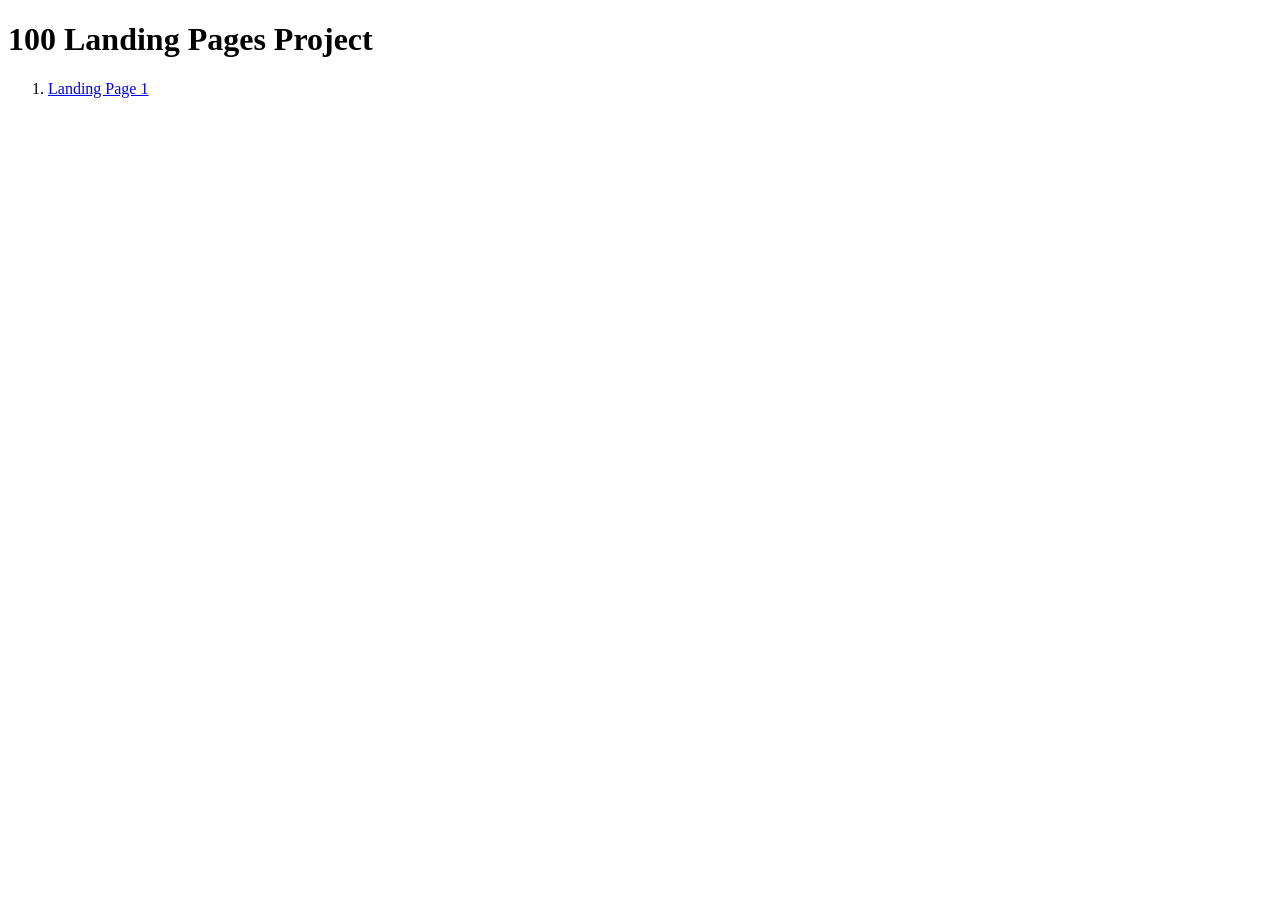
<file: index.html>
<!DOCTYPE html>
<html>
<head>
  <title>100 Landing Pages</title>
</head>
<body>
  <h1>100 Landing Pages Project</h1>
  <ol>
    <li><a href="Landing Page - 1/index.html">Landing Page 1</a></li>
  </ol>
</body>
</html>
</file>
